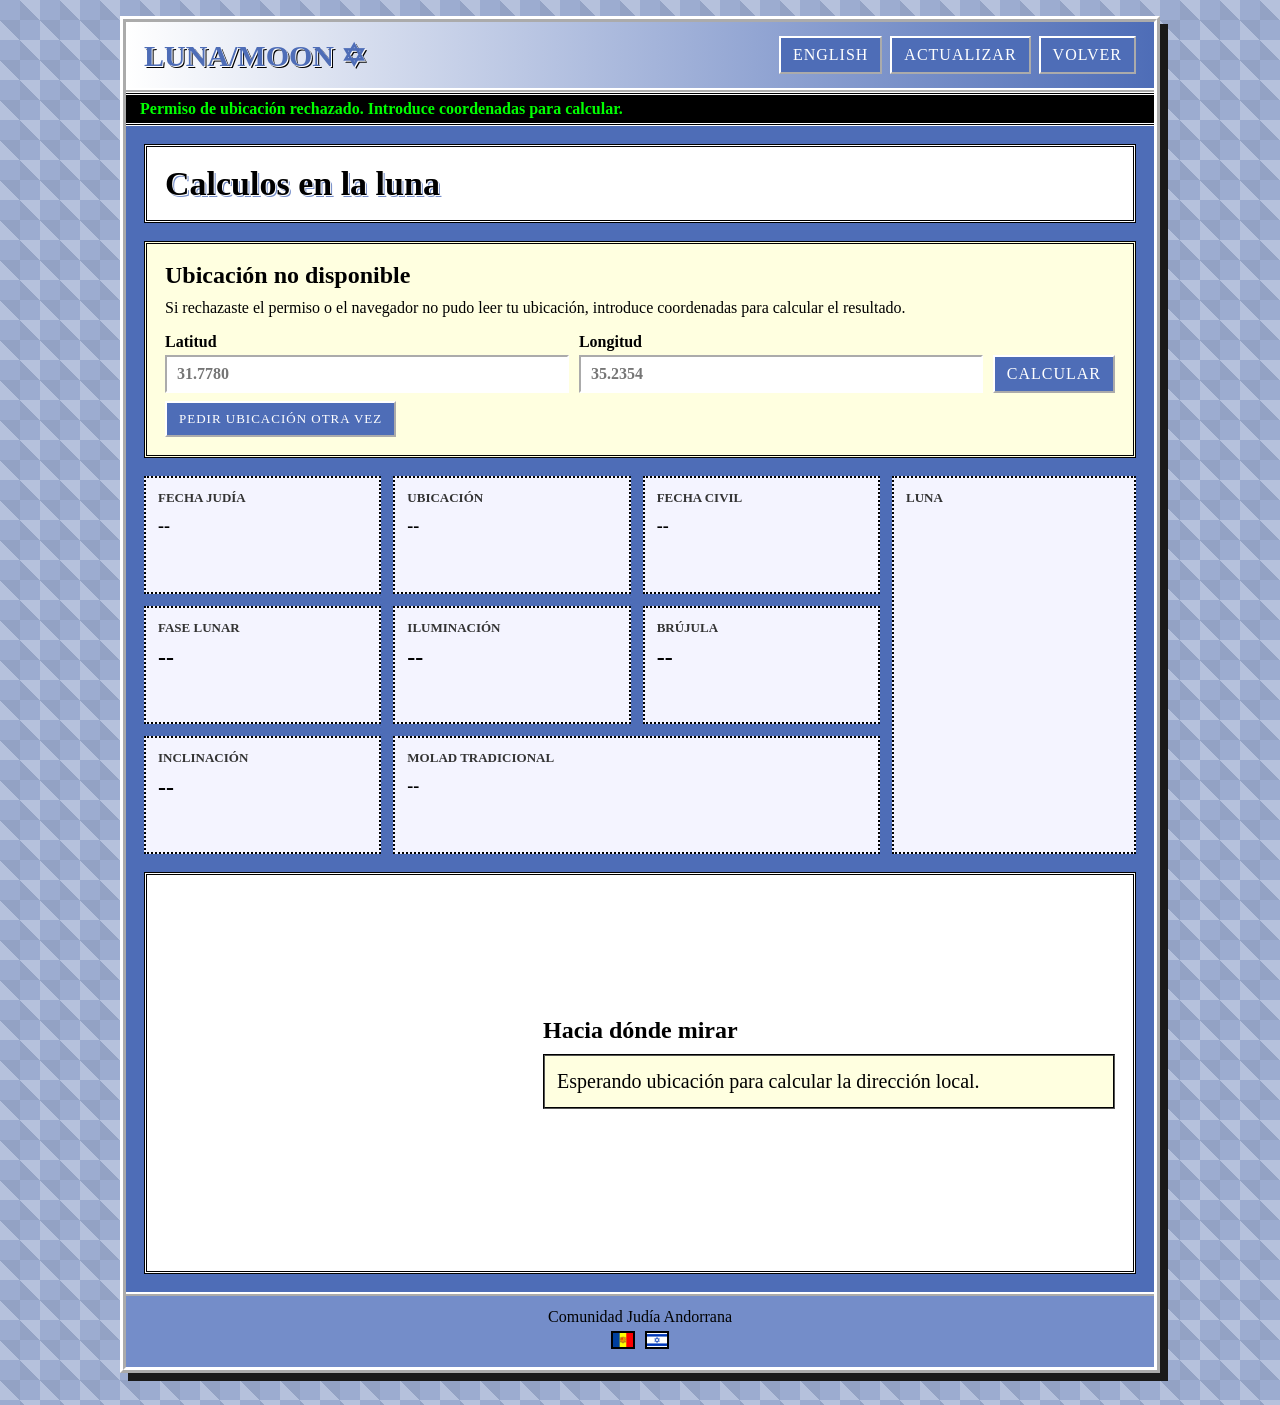
<file: docs/index.html>
<!doctype html>
<html lang="es">
<head>
  <meta charset="utf-8" />
  <meta name="viewport" content="width=device-width, initial-scale=1" />
  <title>Calculos en la luna</title>
  <link rel="stylesheet" href="luna-rambam.css" />
</head>
<body>
  <div class="page">
    <header class="topbar">
      <a class="logo" href="index.html">Luna/Moon ✡︎</a>
      <div class="nav">
        <button class="tab" id="languageButton" type="button" aria-label="Cambiar idioma">English</button>
        <button class="tab" id="refreshButton" type="button" data-i18n="nav.refresh">Actualizar</button>
        <a class="button-link" href="index.html" data-i18n="nav.back">Quitar</a>
      </div>
    </header>

    <div class="marquee-wrap">
      <div class="status-ticker" id="statusTicker" data-i18n="status.preparing">Preparando cálculo lunar...</div>
    </div>

    <main class="shell">
      <section class="panel title-panel">
        <h1 data-i18n="hero.title">Calculos en la luna</h1>
      </section>

      <section class="panel error-panel" id="errorPanel" hidden>
        <h2 data-i18n="fallback.title">Ubicación no disponible</h2>
        <p data-i18n="fallback.copy">Si rechazaste el permiso o el navegador no pudo leer tu ubicación, introduce coordenadas para calcular el resultado.</p>
        <form class="manual-form" id="manualForm">
          <label class="field">
            <span data-i18n="fallback.latitude">Latitud</span>
            <input id="manualLatitude" name="latitude" type="number" min="-90" max="90" step="0.0001" placeholder="31.7780" required />
          </label>
          <label class="field">
            <span data-i18n="fallback.longitude">Longitud</span>
            <input id="manualLongitude" name="longitude" type="number" min="-180" max="180" step="0.0001" placeholder="35.2354" required />
          </label>
          <button class="primary-button" type="submit" data-i18n="fallback.calculate">Calcular</button>
        </form>
        <p class="fine-print"><button class="primary-button" id="retryButton" type="button" data-i18n="fallback.retry">Pedir ubicación otra vez</button></p>
      </section>

      <section class="results-area" aria-live="polite">
        <div class="results-grid">
          <article class="readout-card">
            <div class="readout-label" data-i18n="readout.time">Fecha y hora</div>
            <div class="readout-value small" id="timeValue">--</div>
          </article>
          <article class="readout-card">
            <div class="readout-label" data-i18n="readout.location">Ubicación</div>
            <div class="readout-value small" id="locationValue">--</div>
          </article>
          <article class="readout-card">
            <div class="readout-label" data-i18n="readout.hebrewDate">Fecha judía</div>
            <div class="readout-value small" id="hebrewDateValue">--</div>
          </article>
          <article class="readout-card">
            <div class="readout-label" data-i18n="readout.phase">Fase lunar</div>
            <div class="readout-value" id="phaseValue">--</div>
          </article>
          <article class="readout-card">
            <div class="readout-label" data-i18n="readout.illumination">Iluminación</div>
            <div class="readout-value" id="illuminationValue">--</div>
          </article>
          <article class="readout-card">
            <div class="readout-label" data-i18n="readout.compass">Brújula</div>
            <div class="readout-value" id="directionValue">--</div>
          </article>
          <article class="readout-card">
            <div class="readout-label" data-i18n="readout.altitude">Inclinación</div>
            <div class="readout-value" id="altitudeValue">--</div>
          </article>
          <article class="readout-card wide">
            <div class="readout-label" data-i18n="readout.molad">Molad</div>
            <div class="readout-value small" id="moladValue">--</div>
          </article>
        </div>

        <aside class="readout-card moon-card">
          <div class="readout-label" data-i18n="readout.moon">Luna</div>
          <canvas id="moonCanvas" width="220" height="220" aria-label="Representación visual aproximada de la fase lunar" data-i18n-aria-label="canvas.moon"></canvas>
        </aside>
      </section>

      <section class="panel sky-panel">
        <div class="compass-wrap">
          <canvas id="compassCanvas" width="360" height="360" aria-label="Brújula con la dirección aproximada hacia la Luna" data-i18n-aria-label="canvas.compass"></canvas>
        </div>
        <div>
          <h2 data-i18n="sky.title">Hacia dónde mirar</h2>
          <p class="direction-callout" id="visibilityNote" data-i18n="sky.waiting">Esperando ubicación para calcular la dirección local.</p>
        </div>
      </section>

    </main>

    <footer class="footer">
      <span>Comunidad Judía Andorrana</span>
      <div class="badges">
        <img src="content/andorra.png" alt="Andorra" id="andorra">
        <img src="content/israel.png" alt="Israel">
      </div>
    </footer>
  </div>

  <script src="luna-rambam-core.js"></script>
  <script src="luna-rambam-page.js"></script>
</body>
</html>
</file>
<file: docs/luna-rambam.css>
:root {
  --bg-a: #9cacd0;
  --blue-1: #4e6db7;
  --blue-2: #9cacd0;
  --blue-3: #748dc9;
  --page: #4e6db7;
  --ink: #000;
  --lime: #748dc9;
  --cyan: #00ffff;
  --warn: #ffffe0;
  --paper: #fff;
  --soft: #f4f4ff;
  --border-dark: #000;
  --border-light: #fff;
}

* {
  box-sizing: border-box;
}

body {
  margin: 0;
  color: var(--ink);
  font-family: "Times New Roman", "Verdana", "Comic Sans MS", serif;
  background-color: var(--bg-a);
  background-image:
    linear-gradient(45deg, rgba(255,255,255,0.25) 25%, transparent 25%, transparent 75%, rgba(255,255,255,0.25) 75%, rgba(255,255,255,0.25)),
    linear-gradient(45deg, rgba(0,0,0,0.06) 25%, transparent 25%, transparent 75%, rgba(0,0,0,0.06) 75%, rgba(0,0,0,0.06));
  background-size: 40px 40px;
  background-position: 0 0, 20px 20px;
}

button,
input,
a.button-link {
  font: inherit;
}

.page {
  max-width: 1040px;
  margin: 16px auto 32px;
  background: var(--page);
  border: 6px ridge var(--border-light);
  box-shadow: 8px 8px 0 #1a1a1a;
}

.topbar {
  display: flex;
  align-items: center;
  justify-content: space-between;
  gap: 16px;
  padding: 14px 18px;
  background: linear-gradient(90deg, #ffffff, var(--blue-1));
  border-bottom: 4px ridge var(--border-light);
}

.logo {
  color: var(--blue-1);
  font-size: 30px;
  font-weight: bold;
  text-decoration: none;
  text-shadow: 1px 1px 0 #fff, 2px 2px 0 #000;
  text-transform: uppercase;
}

.nav {
  display: flex;
  flex-wrap: wrap;
  justify-content: flex-end;
  gap: 8px;
}

.tab,
.primary-button,
.button-link {
  border: 2px outset var(--border-light);
  background: var(--blue-1);
  color: #fff;
  cursor: pointer;
  padding: 8px 12px;
  text-decoration: none;
  text-transform: uppercase;
  letter-spacing: 1px;
}

.tab:active,
.primary-button:active,
.button-link:active {
  border-style: inset;
}

.marquee-wrap {
  background: #000;
  color: #00ff00;
  border-top: 3px double #fff;
  border-bottom: 3px double #fff;
  font-weight: bold;
}

.status-ticker {
  min-height: 28px;
  padding: 5px 14px;
  white-space: nowrap;
  overflow: hidden;
  text-overflow: ellipsis;
}

.shell {
  display: grid;
  gap: 18px;
  padding: 18px;
}

.panel {
  background: var(--paper);
  border: 3px double #000;
  padding: 18px;
}

h1,
h2,
h3,
p {
  margin-top: 0;
}

h1 {
  margin-bottom: 0;
  font-size: 34px;
  line-height: 1.1;
  text-shadow: 1px 1px 0 #fff, 2px 2px 0 var(--blue-3);
}

h2 {
  margin-bottom: 10px;
}

.compass-wrap {
  display: grid;
  place-items: center;
}

canvas {
  max-width: 100%;
  height: auto;
}

.results-area {
  display: grid;
  grid-template-columns: minmax(0, 1fr) 244px;
  align-items: stretch;
  gap: 12px;
}

.results-grid {
  display: grid;
  grid-template-columns: repeat(3, minmax(0, 1fr));
  gap: 12px;
}

.readout-card {
  min-height: 118px;
  background: var(--soft);
  border: 2px dotted #000;
  padding: 12px;
}

.readout-card.wide {
  grid-column: span 2;
}

.moon-card {
  display: grid;
  grid-template-rows: auto 1fr;
  align-content: stretch;
  place-items: center;
  min-height: 100%;
}

.moon-card .readout-label {
  justify-self: start;
}

.moon-card canvas {
  width: min(100%, 220px);
}

.readout-label {
  margin-bottom: 8px;
  color: #333;
  font-size: 13px;
  font-weight: bold;
  text-transform: uppercase;
}

.readout-value {
  overflow-wrap: anywhere;
  font-size: 24px;
  font-weight: bold;
}

.readout-value.small {
  font-size: 18px;
  line-height: 1.35;
}

.sky-panel {
  display: grid;
  grid-template-columns: 360px minmax(0, 1fr);
  gap: 18px;
  align-items: center;
}

.direction-callout {
  background: #ffffe0;
  border: 2px groove #000;
  padding: 12px;
  font-size: 20px;
  line-height: 1.35;
}

.error-panel {
  background: #ffffe0;
}

.manual-form {
  display: grid;
  grid-template-columns: repeat(2, minmax(0, 1fr)) auto;
  gap: 10px;
  align-items: end;
}

.field {
  display: grid;
  gap: 4px;
  font-weight: bold;
}

.field input {
  min-width: 0;
  border: 2px inset #fff;
  padding: 8px 10px;
}

.footer {
  text-align: center;
  padding: 12px 10px 18px;
  border-top: 4px ridge #fff;
  background: var(--blue-3);
}

.badges {
  display: flex;
  flex-wrap: wrap;
  justify-content: center;
  gap: 10px;
  margin-top: 5px;
}

.badges img {
  max-width: 30px;
  max-height: 18px;
  height: auto;
  border: #000 2px solid;
}

#andorra {
  max-width: 30px;
  max-height: 18px;
}

.fine-print {
  margin: 8px 0 0;
  font-size: 13px;
}

@media (max-width: 860px) {
  .sky-panel {
    grid-template-columns: 1fr;
  }

  .results-area {
    grid-template-columns: 1fr;
  }

  .results-grid {
    grid-template-columns: repeat(2, minmax(0, 1fr));
  }

  .manual-form {
    grid-template-columns: 1fr;
  }
}

@media (max-width: 560px) {
  .page {
    margin: 0;
    border-width: 4px;
    box-shadow: none;
  }

  .topbar {
    align-items: flex-start;
    flex-direction: column;
  }

  .nav {
    justify-content: flex-start;
  }

  .shell {
    padding: 12px;
  }

  .results-grid {
    grid-template-columns: 1fr;
  }

  .readout-card.wide {
    grid-column: auto;
  }

  .readout-value {
    font-size: 22px;
  }

  h1 {
    font-size: 28px;
  }
}
</file>
